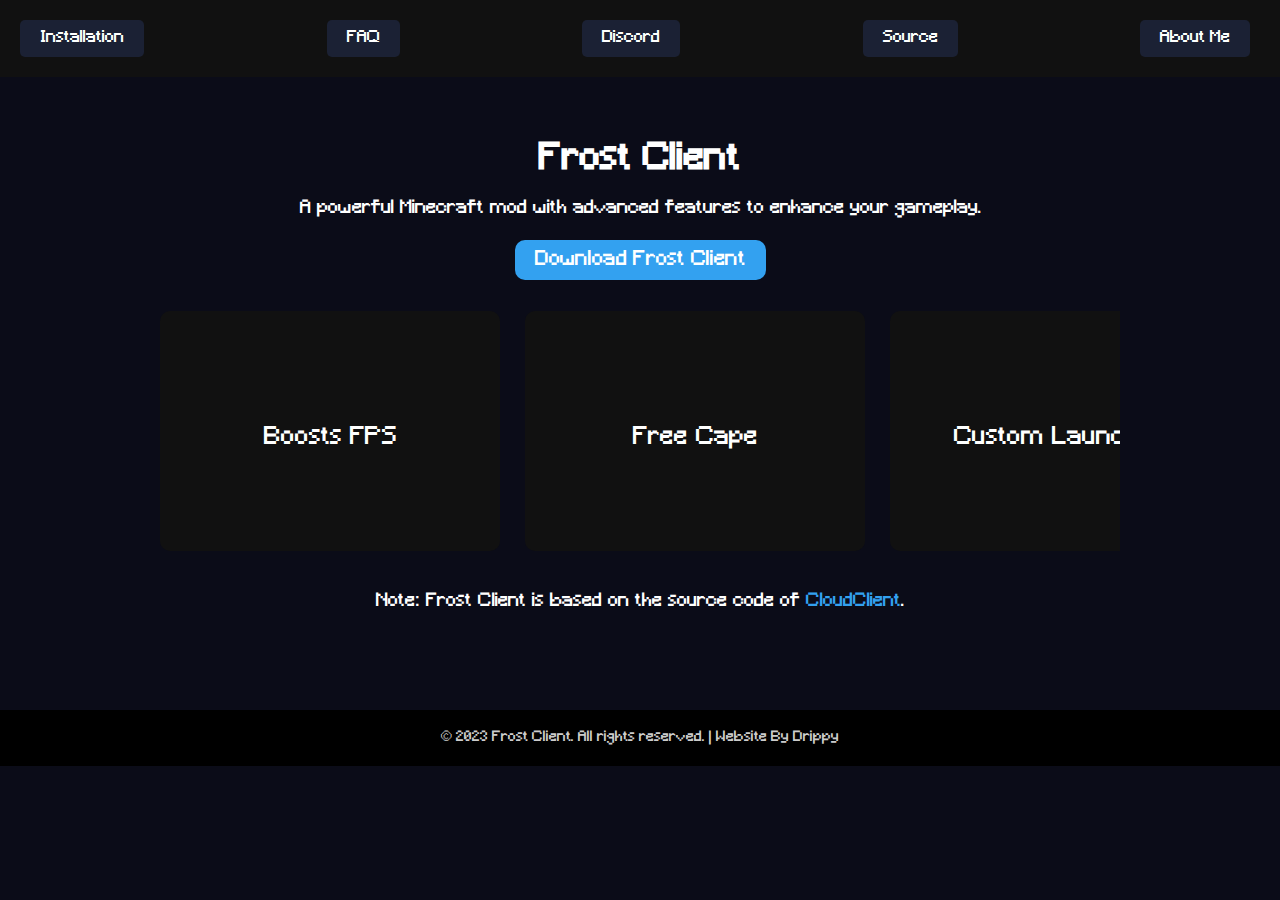
<file: index.html>
<!DOCTYPE html>
<html lang="en">
<head>
  <meta charset="UTF-8">
  <meta name="viewport" content="width=device-width, initial-scale=1.0">
  <title>Frost Client</title>
  <link rel="stylesheet" href="styles.css">
</head>
<body>
  <div class="header">
    <button class="header-button" onclick="window.location.href='#'">Installation</button>
<button class="header-button" onclick="window.location.href='#'">FAQ</button>
<button class="header-button" onclick="window.location.href='#'">Discord</button>
<button class="header-button" onclick="window.location.href='#'">Source</button>
<button class="header-button" onclick="window.location.href='#'">About Me</button>

  </div>

  <div class="container">
    <h1 class="title">Frost Client</h1>
    <p class="title-description">A powerful Minecraft mod with advanced features to enhance your gameplay.</p>
    <a class="download-button" href="#">Download Frost Client</a>

    <div class="features">
      <div class="feature-box">
        <p class="feature-title">Boosts FPS</p>
        <p class="feature-description">Overall performance enhancement</p>
      </div>
      <div class="feature-box">
        <p class="feature-title">Free Cape</p>
        <p class="feature-description">unique cape to customize your character</p>
      </div>
      <div class="feature-box">
        <p class="feature-title">Custom Launcher</p>
        <p class="feature-description">Access a personalized launcher</p>
      </div>
      <div class="feature-box">
        <p class="feature-title">Cracked Support</p>
        <p class="feature-description">Play Frost Client even on cracked</p>
      </div>
    </div>

    <div class="note">
      <p>Note: Frost Client is based on the source code of <a class="cloudmc-link" href="https://cloudmc.dev">CloudClient</a>.</p>
    </div>
  </div>

  <footer class="footer">
    <p>&copy; 2023 Frost Client. All rights reserved. | Website By Drippy</p>
  </footer>
</body>
</html>
</file>
<file: styles.css>
@font-face {
  font-family: 'Minecraft';
  src: url('Minecraft.ttf');
}

body {
  font-family: 'Minecraft', Arial, sans-serif;
  background-color: #0b0c18;
  color: #fff;
  margin: 0;
  padding: 0;
}

.header {
  background-color: #111;
  padding: 20px;
  display: flex;
  justify-content: space-between;
  align-items: center;
  font-family: 'Minecraft', Arial, sans-serif;
}

.header-button {
  background-color: #1b2134;
  color: #fff;
  padding: 10px 20px;
  margin-right: 10px;
  border: none;
  border-radius: 5px;
  font-size: 16px;
  text-decoration: none;
  font-family: 'Minecraft', Arial, sans-serif;
}

.header-button:hover {
  background-color: #0e1221;
}

.container {
  max-width: 960px;
  margin: 0 auto;
  padding: 40px;
  text-align: center;
}

h1 {
  color: #fff;
  font-size: 36px;
  margin-bottom: 10px;
}

.title-description {
  color: #fff;
  font-size: 18px;
  margin-bottom: 30px;
}


.download-button {
  background-color: #33a1f0;
  color: #fff;
  font-size: 20px;
  padding: 10px 20px;
  text-decoration: none;
  border-radius: 10px;
  transition: background-color 0.3s ease;
}

.download-button:hover {
  background-color: #1f8ae0;
}

.features {
  margin-top: 40px;
  overflow: hidden;
  white-space: nowrap;
}

.feature-box {
  background-color: #111;
  color: #fff;
  width: 300px;
  height: 200px;
  padding: 20px;
  margin-right: 20px;
  display: inline-flex;
  align-items: center;
  justify-content: center;
  animation: slide 30s infinite linear;
  border-radius: 10px;
  position: relative;
}

.feature-box:hover .feature-description {
  visibility: visible;
}

.feature-title {
  font-size: 24px;
  margin-bottom: 10px;
}

.feature-description {
  font-size: 14px;
  visibility: hidden;
  position: absolute;
  bottom: 20px;
  left: 0;
  right: 0;
  padding: 0 10px;
  color: orange;
}

@keyframes slide {
  0% {
    transform: translateX(100%);
  }

  100% {
    transform: translateX(-100%);
  }
}

.note {
  margin-top: 40px;
  font-size: 18px;
}

.note span {
  color: #33a1f0;
}

.cloudmc-link {
  color: #33a1f0;
  text-decoration: none;
}

.cloudmc-link:hover {
  text-decoration: underline;
}

.footer {
  margin-top: 40px;
  background-color: #000;
  text-align: center;
  padding: 20px;
}

.footer p {
  font-size: 14px;
  color: #ccc;
  margin: 0;
}
</file>
